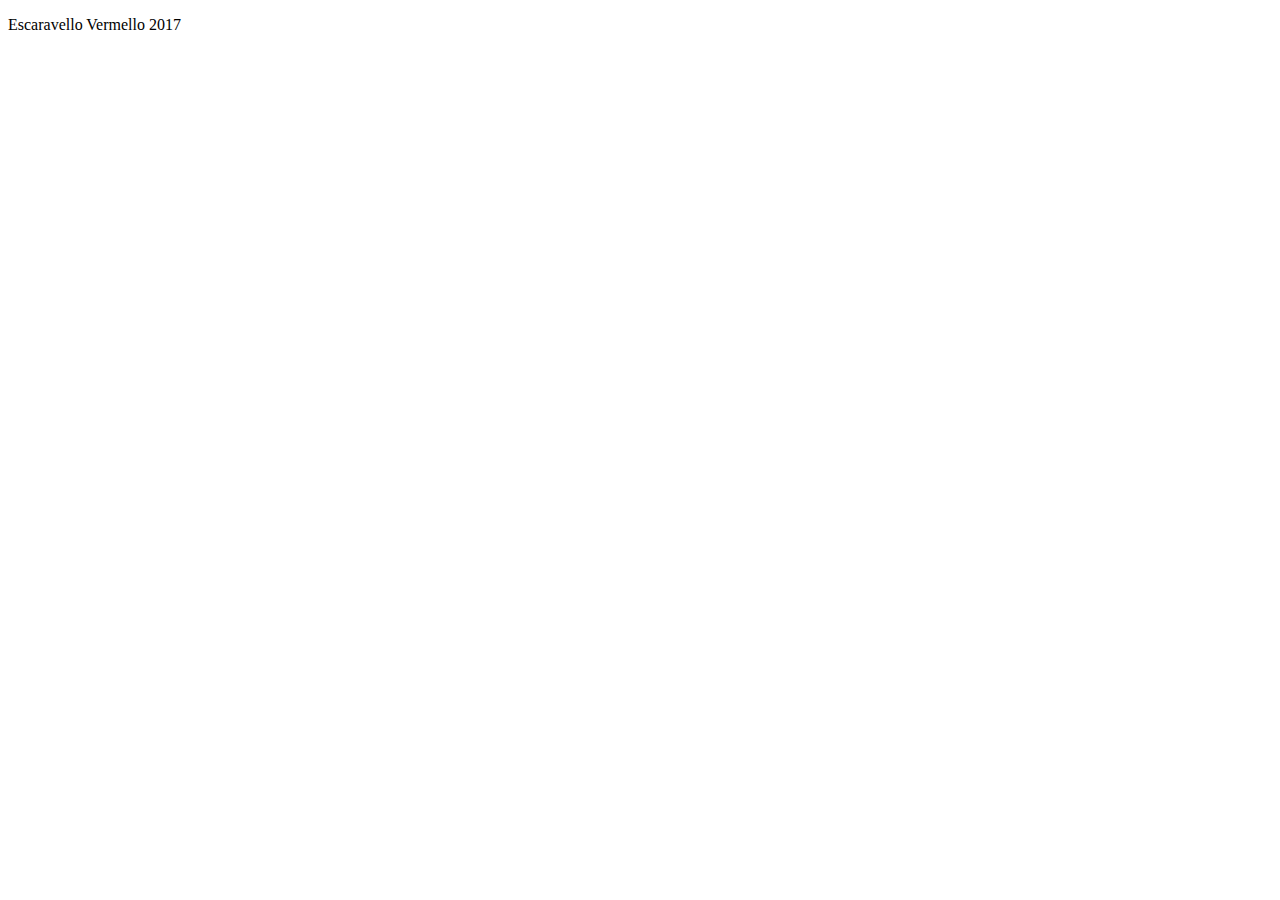
<file: suhsport/src/main/resources/templates/fragments/footer.html>
<!DOCTYPE html>
<html xmlns="http://www.w3.org/1999/xhtml"
	xmlns:th="http://www.thymeleaf.org"
	xmlns:sec="http://www.thymeleaf.org/thymeleaf-extras-springsecurity3"
	xmlns:layout="http://www.ultraq.net.nz/thymeleaf/layout"><head>
</head>
<body>
	<footer class="footer" th:fragment="footer">
		<div class="container">
			<p class="text-muted text-center">
				Escaravello Vermello 
				<i class="fa fa-registered" aria-hidden="true"></i>
				2017
			</p>
		</div>
	</footer>
</body>
</html>
</file>
